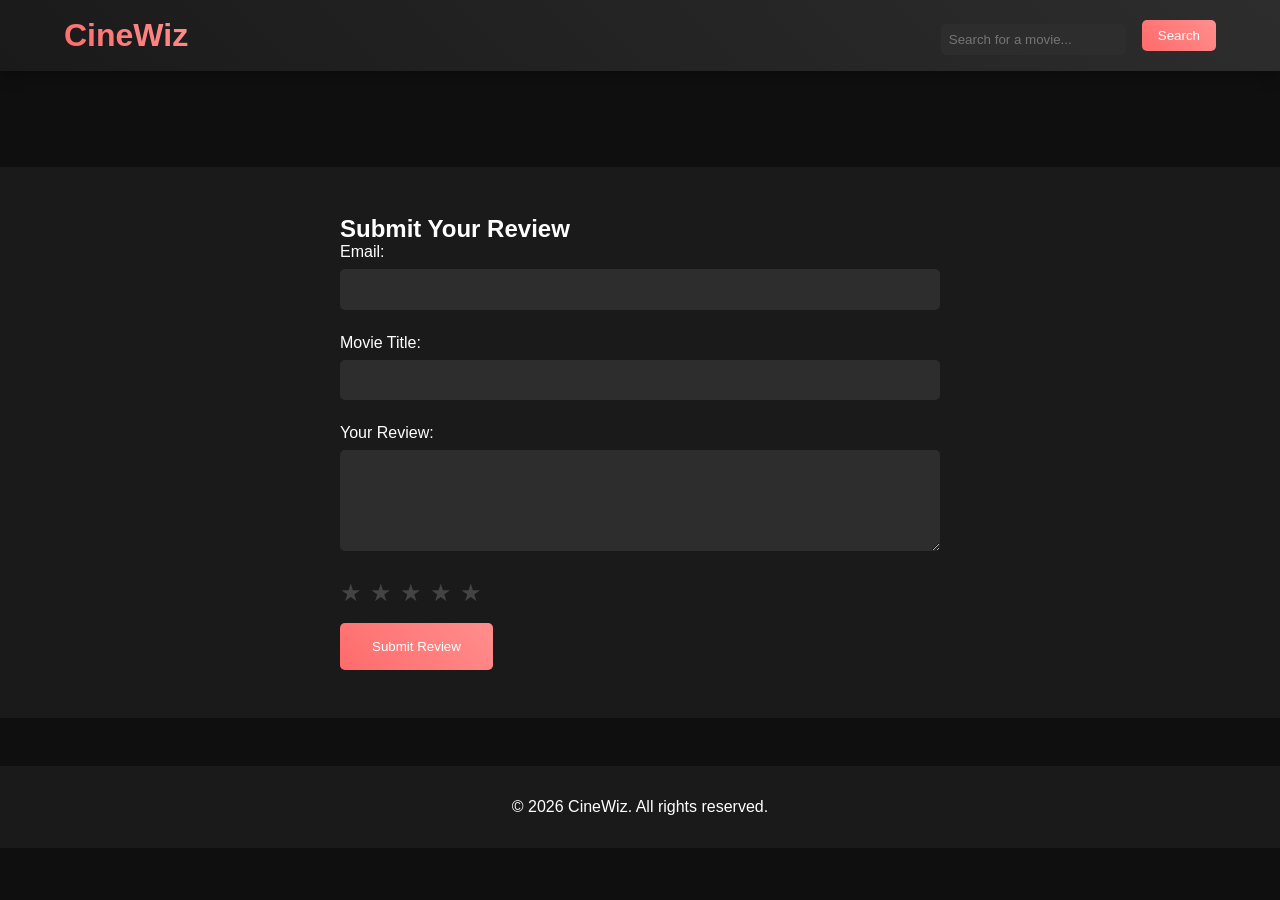
<file: index.html>
<!DOCTYPE html>
<html lang="en">
<head>
    <meta charset="UTF-8">
    <meta name="viewport" content="width=device-width, initial-scale=1.0">
    <title>CineWiz - Movie Reviews</title>
    <meta charset="UTF-8">
    <link rel="stylesheet" href="style.css">
</head>
<body>
    <nav class="navbar">
        <div class="logo">CineWiz</div>
        <div class="search-box">
            <input type="text" id="searchInput" placeholder="Search for a movie...">
            <button onclick="searchMovies()">Search</button>
        </div>
    </nav>
    
    <section class="movie-grid" id="movies">
        <!-- Movie cards will be dynamically inserted here -->
    </section>

    <section class="review-section" id="reviews">
        <div class="review-form">
            <h2>Submit Your Review</h2>
            <form id="reviewForm">
                <div class="form-group">
                    <label>Email:</label>
                    <input type="email" id="email" required>
                </div>
                <div class="form-group">
                    <label>Movie Title:</label>
                    <input type="text" id="movieTitle" required>
                </div>
                <div class="form-group">
                    <label>Your Review:</label>
                    <textarea id="review" rows="5" required></textarea>
                </div>
                <div class="rating-stars">
                    <span class="star" onclick="rateMovie(1)">★</span>
                    <span class="star" onclick="rateMovie(2)">★</span>
                    <span class="star" onclick="rateMovie(3)">★</span>
                    <span class="star" onclick="rateMovie(4)">★</span>
                    <span class="star" onclick="rateMovie(5)">★</span>
                </div>
                <button type="submit">Submit Review</button>
            </form>
        </div>
    </section>

    <footer>
        <p>&copy; <span id="year"></span> CineWiz. All rights reserved.</p>
    </footer>
<script src="script.js"></script>
</body>
</html>
</file>
<file: style.css>
* {
    margin: 0;
    padding: 0;
    box-sizing: border-box;
    font-family: 'Segoe UI', Tahoma, Geneva, Verdana, sans-serif;
}

body {
    background: #0f0f0f;
    color: #fff;
}

.navbar {
    background: linear-gradient(45deg, #1a1a1a, #2d2d2d);
    padding: 1rem 5%;
    display: flex;
    justify-content: space-between;
    align-items: center;
    box-shadow: 0 4px 15px rgba(0, 0, 0, 0.3);
}

.logo {
    font-size: 2rem;
    font-weight: bold;
    background: linear-gradient(45deg, #ff6b6b, #ff8e8e);
    -webkit-background-clip: text;
    -webkit-text-fill-color: transparent;
}

.search-box {
    display: flex;
    align-items: center;
    gap: 1rem;
}

.search-box input {
    padding: 0.5rem;
    border: none;
    border-radius: 5px;
    background: #2d2d2d;
    color: #fff;
}

.search-box button {
    background: linear-gradient(45deg, #ff6b6b, #ff8e8e);
    color: white;
    border: none;
    padding: 0.5rem 1rem;
    border-radius: 5px;
    cursor: pointer;
    transition: transform 0.3s;
}

.search-box button:hover {
    transform: scale(1.05);
}

.movie-grid {
    display: grid;
    grid-template-columns: repeat(auto-fit, minmax(250px, 1fr));
    gap: 2rem;
    padding: 3rem 5%;
}

.movie-card {
    background: #1a1a1a;
    border-radius: 10px;
    overflow: hidden;
    transition: transform 0.3s;
}

.movie-card:hover {
    transform: translateY(-10px);
}

.movie-poster {
    width: 100%;
    height: 350px;
    object-fit: cover;
}

.movie-info {
    padding: 1.5rem;
}

.movie-info h3 {
    margin-bottom: 0.5rem;
}

.movie-info p {
    color: #ccc;
}

.review-section {
    padding: 3rem 5%;
    background: #1a1a1a;
}

.review-form {
    max-width: 600px;
    margin: 0 auto;
}

.form-group {
    margin-bottom: 1.5rem;
}

input, textarea {
    width: 100%;
    padding: 0.8rem;
    background: #2d2d2d;
    border: none;
    border-radius: 5px;
    color: #fff;
    margin-top: 0.5rem;
}

.rating-stars {
    display: flex;
    gap: 0.5rem;
    margin: 1rem 0;
}

.star {
    cursor: pointer;
    font-size: 1.5rem;
    color: #444;
    transition: color 0.3s;
}

.star:hover,
.star.active {
    color: #ffd700;
}

button {
    background: linear-gradient(45deg, #ff6b6b, #ff8e8e);
    color: white;
    border: none;
    padding: 1rem 2rem;
    border-radius: 5px;
    cursor: pointer;
    transition: transform 0.3s;
}

button:hover {
    transform: scale(1.05);
}

footer {
    background: #1a1a1a;
    text-align: center;
    padding: 2rem 5%;
    margin-top: 3rem;
}

@media (max-width: 768px) {
    .navbar {
        flex-direction: column;
        gap: 1rem;
    }

    .search-box {
        width: 100%;
    }

    .search-box input {
        flex: 1;
    }
}
</file>
